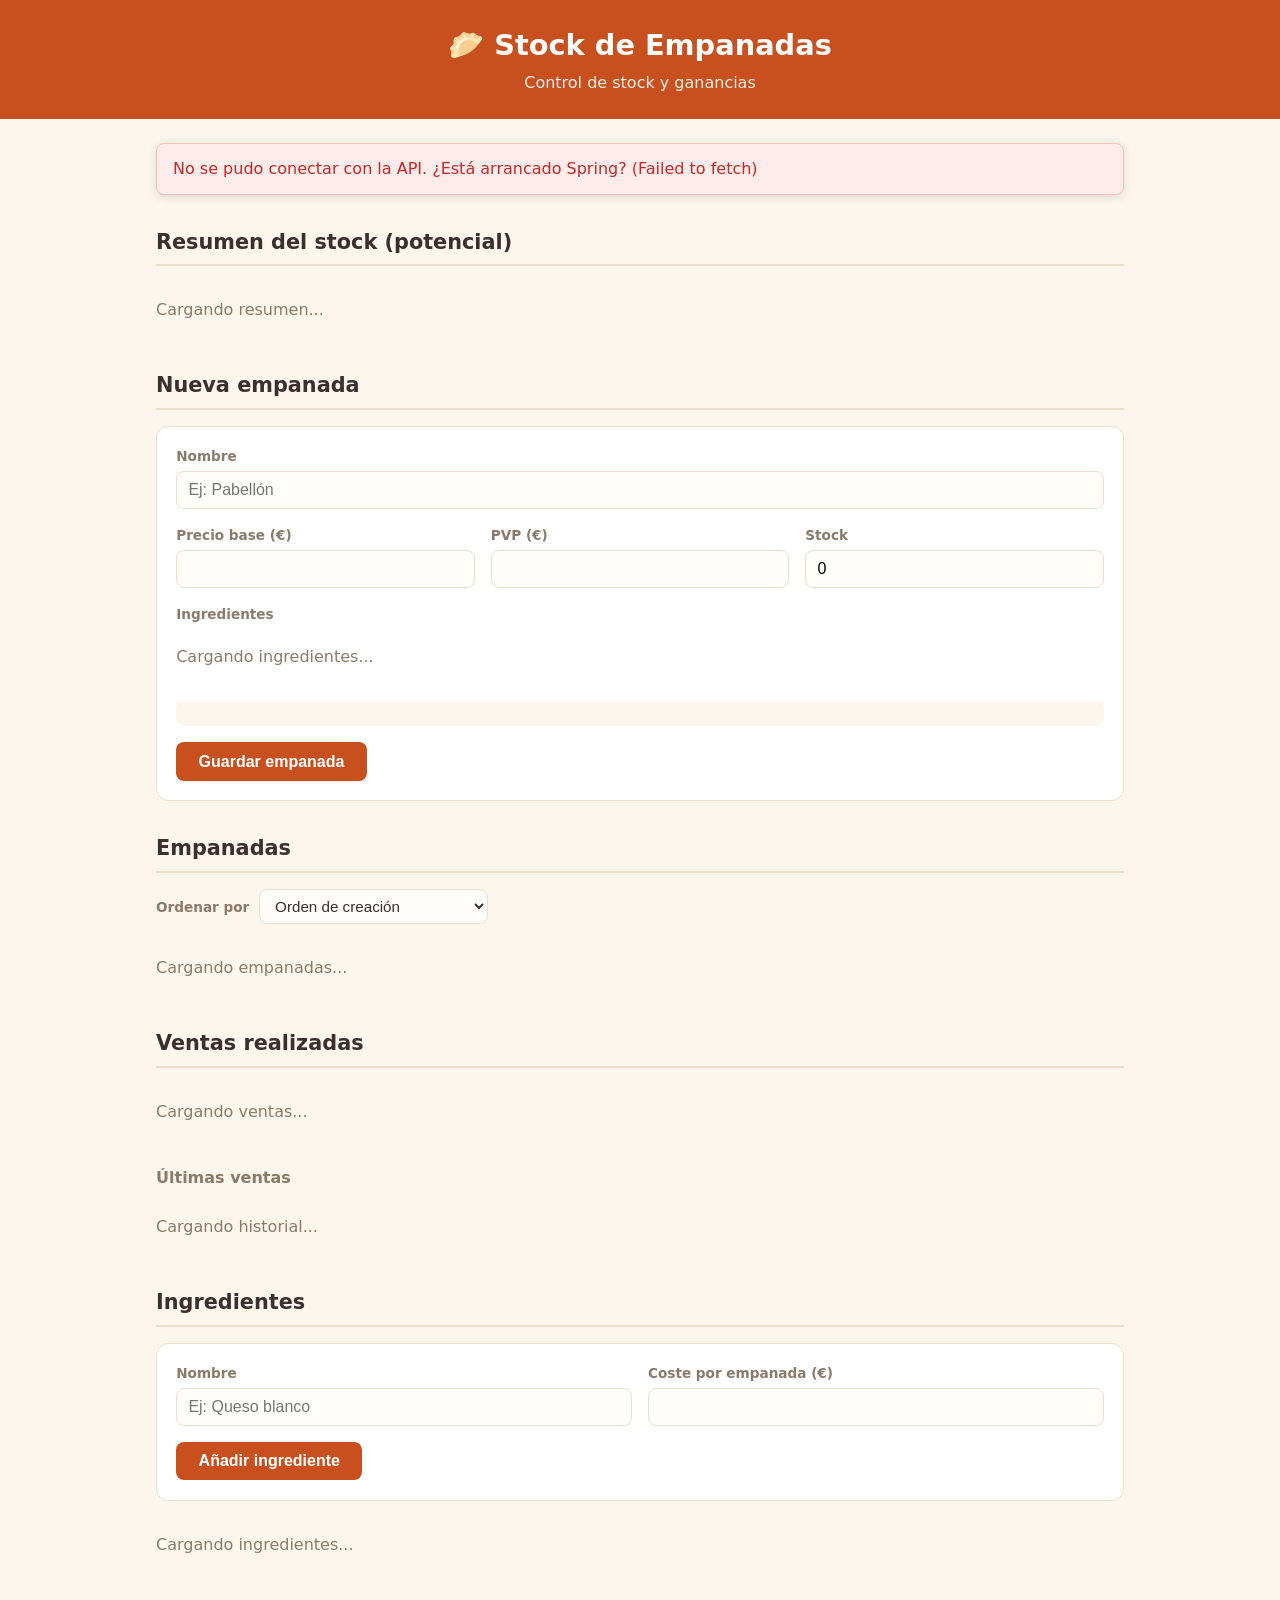
<file: empanadas-2-ventas-reales-etc-main/front-empanadas/index.html>
<!DOCTYPE html>
<html lang="es">
<head>
  <meta charset="UTF-8">
  <meta name="viewport" content="width=device-width, initial-scale=1.0">
  <title>Stock de Empanadas</title>
  <link rel="stylesheet" href="style.css">
</head>
<body>

  <header class="cabecera">
    <h1>🥟 Stock de Empanadas</h1>
    <p>Control de stock y ganancias</p>
  </header>

  <main class="contenedor">

    <div id="mensaje" class="mensaje oculto"></div>

    <!-- ========== RESUMEN DEL STOCK ========== -->
    <section>
      <h2>Resumen del stock (potencial)</h2>
      <div id="resumen" class="resumen">
        <p class="cargando">Cargando resumen...</p>
      </div>
    </section>

    <!-- ========== NUEVA / EDITAR EMPANADA ========== -->
    <section>
      <h2 id="titulo-form">Nueva empanada</h2>
      <form id="form-empanada" class="formulario">

        <div class="campo">
          <label for="nombre">Nombre</label>
          <input type="text" id="nombre" required placeholder="Ej: Pabellón">
        </div>

        <div class="campos-fila">
          <div class="campo">
            <label for="precioBase">Precio base (€)</label>
            <input type="number" id="precioBase" min="0" step="0.01" required>
          </div>
          <div class="campo">
            <label for="pvp">PVP (€)</label>
            <input type="number" id="pvp" min="0.01" step="0.01" required>
          </div>
          <div class="campo">
            <label for="stock">Stock</label>
            <input type="number" id="stock" min="0" step="1" value="0" required>
          </div>
        </div>

        <div class="campo">
          <label>Ingredientes</label>
          <div id="lista-ingredientes" class="ingredientes-check">
            <p class="cargando">Cargando ingredientes...</p>
          </div>
        </div>

        <div id="previa" class="previa"></div>

        <button type="submit" id="btn-guardar" class="boton">Guardar empanada</button>
        <button type="button" id="btn-cancelar" class="boton secundario oculto">Cancelar edición</button>
      </form>
    </section>

    <!-- ========== LISTA DE EMPANADAS ========== -->
    <section>
      <h2>Empanadas</h2>

      <div class="barra-orden">
        <label for="orden">Ordenar por</label>
        <select id="orden">
          <option value="defecto">Orden de creación</option>
          <option value="stock">Stock más bajo primero</option>
          <option value="ganancia">Mayor ganancia por unidad</option>
          <option value="nombre">Nombre (A-Z)</option>
        </select>
      </div>

      <div id="lista-empanadas" class="lista">
        <p class="cargando">Cargando empanadas...</p>
      </div>
    </section>

    <!-- ========== VENTAS ========== -->
    <section>
      <h2>Ventas realizadas</h2>
      <div id="resumen-ventas" class="periodos">
        <p class="cargando">Cargando ventas...</p>
      </div>

      <h3 class="subtitulo">Últimas ventas</h3>
      <div id="historial-ventas" class="hist-lista">
        <p class="cargando">Cargando historial...</p>
      </div>
    </section>

    <!-- ========== INGREDIENTES ========== -->
    <section>
      <h2>Ingredientes</h2>
      <form id="form-ingrediente" class="formulario">
        <div class="campos-fila">
          <div class="campo">
            <label for="ing-nombre">Nombre</label>
            <input type="text" id="ing-nombre" required placeholder="Ej: Queso blanco">
          </div>
          <div class="campo">
            <label for="ing-precio">Coste por empanada (€)</label>
            <input type="number" id="ing-precio" min="0" step="0.01" required>
          </div>
        </div>
        <button type="submit" id="btn-guardar-ing" class="boton">Añadir ingrediente</button>
        <button type="button" id="btn-cancelar-ing" class="boton secundario oculto">Cancelar edición</button>
      </form>

      <div id="gestion-ingredientes" class="ing-lista">
        <p class="cargando">Cargando ingredientes...</p>
      </div>
    </section>

  </main>

  <script src="main.js"></script>
</body>
</html>
</file>
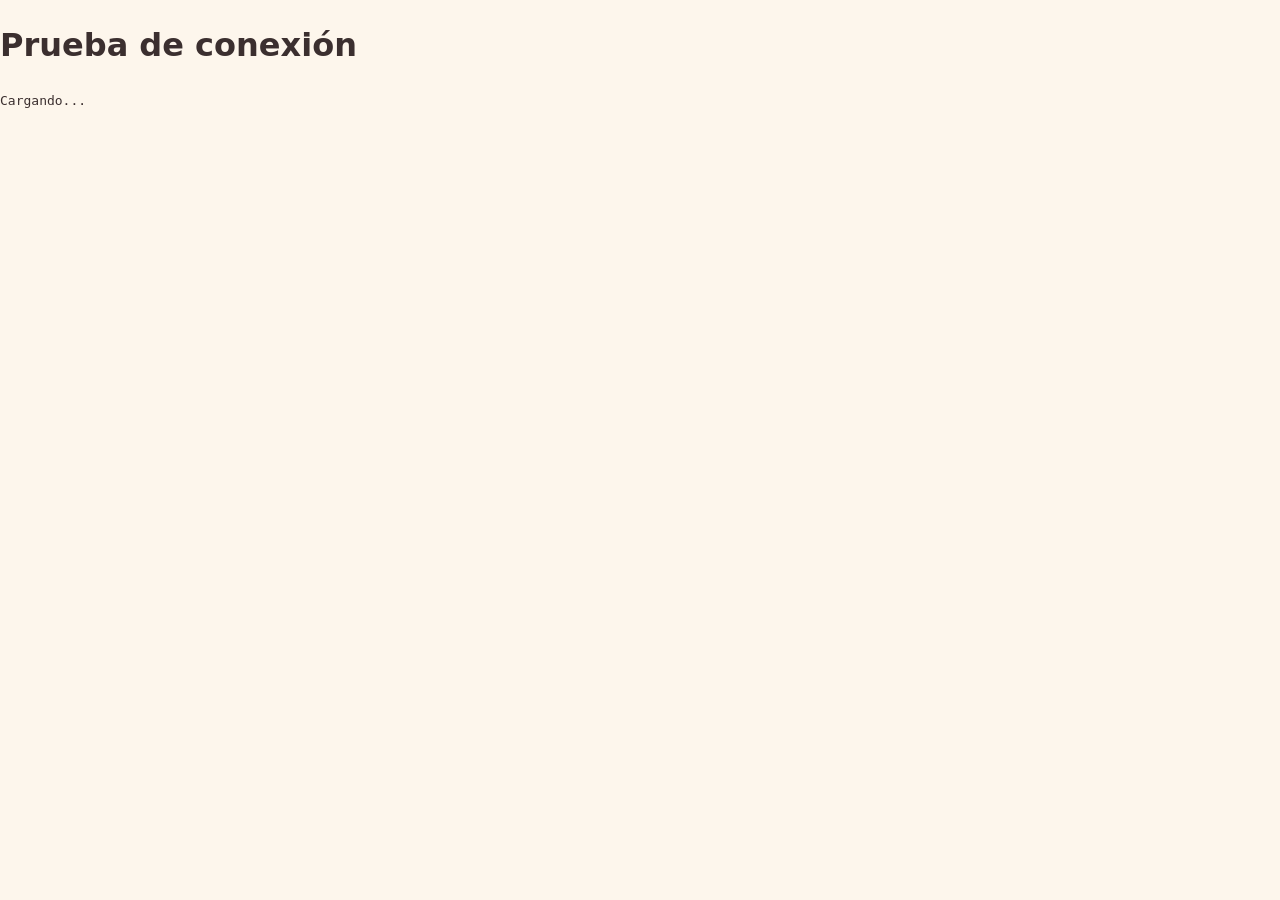
<file: empanadas-2-ventas-reales-etc-main/front-empanadas/testConexion.html>
<!DOCTYPE html>
<html lang="es">
<head>
  <meta charset="UTF-8">
  <meta name="viewport" content="width=device-width, initial-scale=1.0">
  <link rel="stylesheet" href="style.css">
  <title>Stock de Empanadas</title>
</head>
<body>
  <h1>Prueba de conexión</h1>
  <pre id="salida">Cargando...</pre>
  <script src="main.js"></script>
</body>
</html>
</file>
<file: empanadas-2-ventas-reales-etc-main/front-empanadas/style.css>
:root {
  --fondo: #fdf6ec;
  --tarjeta: #ffffff;
  --texto: #3b2f2f;
  --texto-suave: #8a7a6a;
  --principal: #c8501e;      /* naranja empanada */
  --borde: #ecdfcc;
  --positivo: #2e7d32;
  --negativo: #c62828;
  --aviso: #b26a00;
}

* { box-sizing: border-box; }

body {
  margin: 0;
  font-family: system-ui, -apple-system, "Segoe UI", Roboto, sans-serif;
  background: var(--fondo);
  color: var(--texto);
  line-height: 1.5;
}

/* ---------- Cabecera ---------- */
.cabecera {
  background: var(--principal);
  color: #fff;
  padding: 1.5rem 1rem;
  text-align: center;
}
.cabecera h1 { margin: 0; font-size: 1.8rem; }
.cabecera p { margin: 0.25rem 0 0; opacity: 0.9; }

.contenedor {
  max-width: 1000px;
  margin: 0 auto;
  padding: 1.5rem 1rem 3rem;
}

h2 {
  margin: 2rem 0 1rem;
  font-size: 1.3rem;
  border-bottom: 2px solid var(--borde);
  padding-bottom: 0.4rem;
}

/* ---------- Resumen ---------- */
.resumen {
  display: grid;
  grid-template-columns: repeat(auto-fit, minmax(150px, 1fr));
  gap: 1rem;
}

.dato {
  background: var(--tarjeta);
  border: 1px solid var(--borde);
  border-radius: 12px;
  padding: 1rem;
  text-align: center;
}
.dato .etiqueta {
  display: block;
  font-size: 0.8rem;
  color: var(--texto-suave);
  text-transform: uppercase;
  letter-spacing: 0.04em;
}
.dato .valor {
  display: block;
  margin-top: 0.3rem;
  font-size: 1.4rem;
  font-weight: 700;
}

/* ---------- Lista de empanadas ---------- */
.lista {
  display: grid;
  grid-template-columns: repeat(auto-fill, minmax(280px, 1fr));
  gap: 1rem;
}

.tarjeta {
  background: var(--tarjeta);
  border: 1px solid var(--borde);
  border-radius: 12px;
  padding: 1.1rem;
  box-shadow: 0 2px 6px rgba(80, 50, 20, 0.06);
}
.tarjeta h3 { margin: 0 0 0.6rem; font-size: 1.2rem; }

.ingredientes {
  display: flex;
  flex-wrap: wrap;
  gap: 0.35rem;
  margin-bottom: 0.9rem;
}
.chip {
  background: #fbeadb;
  color: var(--principal);
  border-radius: 999px;
  padding: 0.15rem 0.6rem;
  font-size: 0.8rem;
}
.sin-ingredientes { color: var(--texto-suave); font-size: 0.85rem; }

.fila {
  display: flex;
  justify-content: space-between;
  padding: 0.3rem 0;
  border-top: 1px dashed var(--borde);
}
.fila span:first-child { color: var(--texto-suave); }

.positivo { color: var(--positivo); font-weight: 700; }
.negativo { color: var(--negativo); font-weight: 700; }
.stock-bajo { color: var(--aviso); font-weight: 700; }

.aviso-pvp {
  margin-top: 0.6rem;
  font-size: 0.8rem;
  color: var(--aviso);
}

/* ---------- Mensajes ---------- */
.mensaje {
  padding: 0.8rem 1rem;
  border-radius: 8px;
  margin-bottom: 1rem;
  background: #fdecea;
  color: var(--negativo);
  border: 1px solid #f5c2c0;
}
.oculto { display: none; }
.cargando { color: var(--texto-suave); }

/* ---------- Formulario ---------- */
.formulario {
  background: var(--tarjeta);
  border: 1px solid var(--borde);
  border-radius: 12px;
  padding: 1.2rem;
}

.campo { margin-bottom: 1rem; }
.campo label {
  display: block;
  margin-bottom: 0.3rem;
  font-size: 0.85rem;
  font-weight: 600;
  color: var(--texto-suave);
}
.campo input[type="text"],
.campo input[type="number"] {
  width: 100%;
  padding: 0.55rem 0.7rem;
  border: 1px solid var(--borde);
  border-radius: 8px;
  font-size: 1rem;
  background: #fffdf9;
}
.campo input:focus {
  outline: 2px solid var(--principal);
  outline-offset: 1px;
}

.campos-fila {
  display: grid;
  grid-template-columns: repeat(auto-fit, minmax(140px, 1fr));
  gap: 1rem;
}

.ingredientes-check {
  display: grid;
  grid-template-columns: repeat(auto-fill, minmax(200px, 1fr));
  gap: 0.5rem;
}
.ingredientes-check label {
  display: flex;
  align-items: center;
  gap: 0.5rem;
  margin: 0;
  padding: 0.45rem 0.7rem;
  border: 1px solid var(--borde);
  border-radius: 8px;
  font-weight: 400;
  color: var(--texto);
  cursor: pointer;
}
.ingredientes-check label:has(input:checked) {
  background: #fbeadb;
  border-color: var(--principal);
}

.previa {
  background: var(--fondo);
  border-radius: 8px;
  padding: 0.8rem 1rem;
  margin-bottom: 1rem;
}
.previa .fila:first-child { border-top: none; }

.boton {
  background: var(--principal);
  color: #fff;
  border: none;
  border-radius: 8px;
  padding: 0.65rem 1.4rem;
  font-size: 1rem;
  font-weight: 600;
  cursor: pointer;
}
.boton:hover { filter: brightness(1.1); }
.boton:disabled { opacity: 0.6; cursor: wait; }

/* Mensaje de éxito (reutiliza la caja .mensaje) */
.mensaje.exito {
  background: #e8f5e9;
  color: var(--positivo);
  border-color: #b7dfb9;
}

/* ---------- Acciones de la tarjeta ---------- */
.acciones {
  display: flex;
  gap: 0.5rem;
  margin-top: 0.9rem;
}
.boton-sec {
  flex: 1;
  background: #fff;
  color: var(--principal);
  border: 1px solid var(--principal);
  border-radius: 8px;
  padding: 0.4rem 0.6rem;
  font-size: 0.9rem;
  font-weight: 600;
  cursor: pointer;
}
.boton-sec:hover { background: #fbeadb; }
.boton-sec.peligro {
  color: var(--negativo);
  border-color: var(--negativo);
}
.boton-sec.peligro:hover { background: #fdecea; }

/* ---------- Control de stock +/- ---------- */
.control-stock {
  display: flex;
  align-items: center;
  gap: 0.6rem;
}
.btn-mini {
  width: 1.8rem;
  height: 1.8rem;
  border: 1px solid var(--borde);
  border-radius: 50%;
  background: #fff;
  font-size: 1.1rem;
  line-height: 1;
  cursor: pointer;
}
.btn-mini:hover:not(:disabled) { background: #fbeadb; border-color: var(--principal); }
.btn-mini:disabled { opacity: 0.4; cursor: not-allowed; }

/* ---------- Modo edición ---------- */
.boton.secundario {
  background: #fff;
  color: var(--texto-suave);
  border: 1px solid var(--borde);
  margin-left: 0.5rem;
}
.formulario.editando {
  border-color: var(--principal);
  box-shadow: 0 0 0 3px #fbeadb;
}

/* ---------- Mensajes siempre visibles al hacer scroll ---------- */
.mensaje {
  position: sticky;
  top: 0.5rem;
  z-index: 10;
  box-shadow: 0 2px 8px rgba(0, 0, 0, 0.12);
}

/* ---------- Gestión de ingredientes ---------- */
.ing-lista {
  margin-top: 1rem;
  display: grid;
  gap: 0.5rem;
}
.ing-fila {
  display: flex;
  align-items: center;
  flex-wrap: wrap;
  gap: 0.8rem;
  background: var(--tarjeta);
  border: 1px solid var(--borde);
  border-radius: 10px;
  padding: 0.6rem 0.9rem;
}
.ing-info { flex: 1; min-width: 150px; }
.ing-info strong { display: block; }
.ing-uso { font-size: 0.8rem; color: var(--texto-suave); }
.ing-precio { font-weight: 700; }
.acciones-ing { display: flex; gap: 0.4rem; }
.acciones-ing .boton-sec { flex: none; }

/* ---------- Vender desde la tarjeta ---------- */
.vender {
  display: flex;
  gap: 0.5rem;
  align-items: center;
  margin-top: 0.9rem;
  padding-top: 0.7rem;
  border-top: 1px dashed var(--borde);
}
.vender input {
  width: 4.5rem;
  padding: 0.4rem 0.5rem;
  border: 1px solid var(--borde);
  border-radius: 8px;
  font-size: 1rem;
  background: #fffdf9;
}
.vender .boton {
  flex: 1;
  padding: 0.45rem 0.8rem;
  font-size: 0.95rem;
}
.vender input:disabled { opacity: 0.5; }


/* ---------- Ventas realizadas ---------- */
.periodos {
  display: grid;
  grid-template-columns: repeat(auto-fit, minmax(220px, 1fr));
  gap: 1rem;
}
.periodo h3 { margin: 0 0 0.5rem; font-size: 1.05rem; }

.subtitulo {
  margin: 1.6rem 0 0.6rem;
  font-size: 1rem;
  color: var(--texto-suave);
}

.hist-lista { display: grid; gap: 0.5rem; }
.hist-fila {
  display: flex;
  align-items: center;
  flex-wrap: wrap;
  gap: 0.8rem;
  background: var(--tarjeta);
  border: 1px solid var(--borde);
  border-radius: 10px;
  padding: 0.6rem 0.9rem;
}
.hist-info { flex: 1; min-width: 180px; }
.hist-info strong { display: block; }
.hist-fecha { font-size: 0.8rem; color: var(--texto-suave); }
.hist-importes { text-align: right; font-size: 0.9rem; }
.hist-fila .boton-sec { flex: none; }

/* ---------- Selector de orden ---------- */
.barra-orden {
  display: flex;
  align-items: center;
  gap: 0.6rem;
  margin-bottom: 1rem;
}
.barra-orden label {
  font-size: 0.85rem;
  font-weight: 600;
  color: var(--texto-suave);
}
.barra-orden select {
  padding: 0.45rem 0.7rem;
  border: 1px solid var(--borde);
  border-radius: 8px;
  font-size: 0.95rem;
  background: #fffdf9;
  color: var(--texto);
  cursor: pointer;
}
.barra-orden select:focus {
  outline: 2px solid var(--principal);
  outline-offset: 1px;
}
</file>
